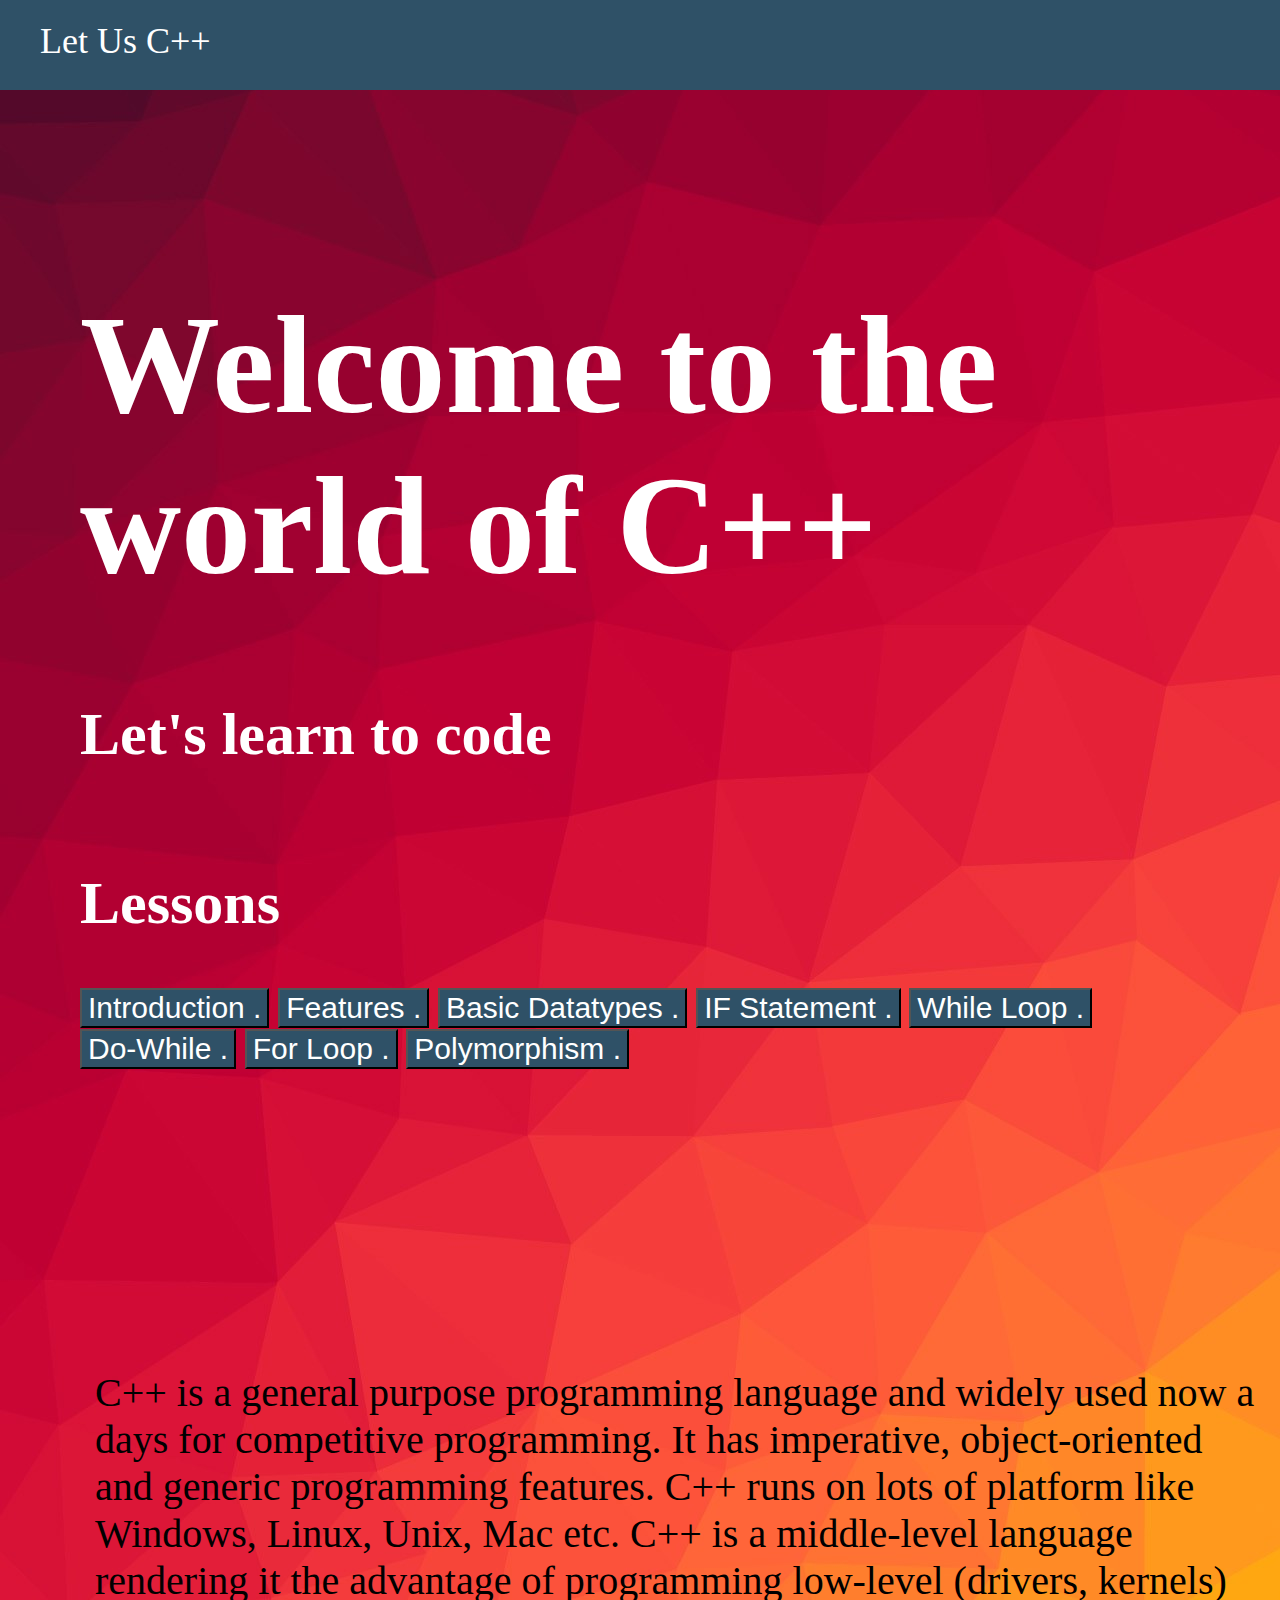
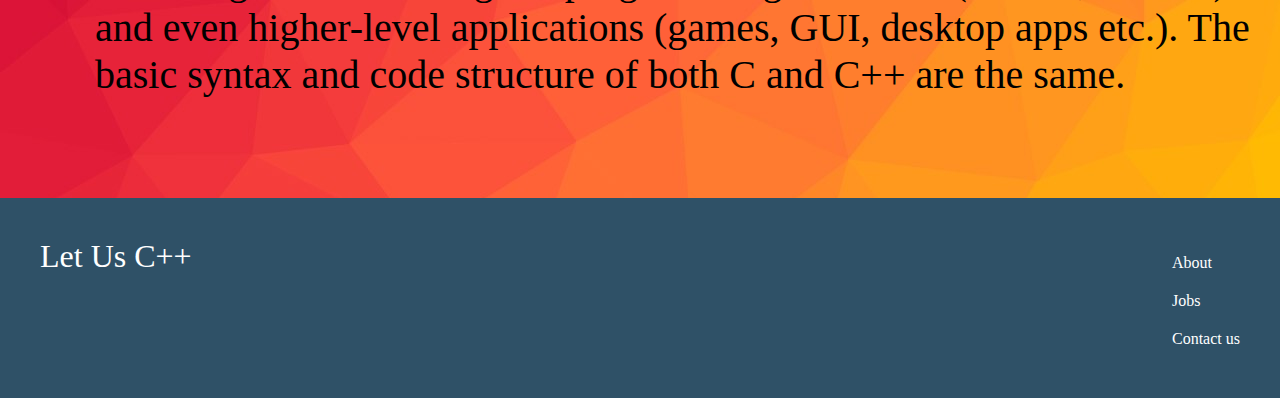
<file: index.html>
<!DOCTYPE html>
<html>
  <head>
    <meta charset="utf-8">
    <title>Let Us 	C++</title>
    <link rel="stylesheet" href="stylesheet.css">
  </head>
  <body>
    <div class="header">
      <div class="header-logo">Let Us C++</div>
     
    </div>

    <div class="main">
      <div class="copy-container">

        <h1 style="color: white">Welcome to the world of C++</h1>
        <h2 style="color: white">Let's learn to code</h2>

      </div>
      
      <div class="contents">
        <div class="copy-container">

        <h2 style="color: white">Lessons</h2>
        <!-- <h2 >Let's learn to code</h2> -->

      </div>

        <div class="types">
         
          <button ><a href=" " style="color: white"> Introduction .</a>	</button> 

          <button><a href="./features.html " style="color: white">Features . </a></button>

          <button><a href="./data.HTML " style="color: white">Basic Datatypes .</a></button> 

          <button><a href="./if.HTML" style="color: white">IF Statement       .</a></button>

          <button><a href="./while.html " style="color: white">While Loop          .</a></button>

          <button><a href="./dowhile.html" style="color: white">Do-While         .</a></button>
           <button> <a href="./for.html" style="color: white">For Loop           .</a>	</button>

          <button><a href="./poly.html" style="color: white">Polymorphism           .</a></button>
        
          </div>
              
        
      </div>
      <div class="con">
              C++ is a general purpose programming language and widely used now a days for competitive programming. It has imperative, object-oriented and generic programming features. C++ runs on lots of platform like Windows, Linux, Unix, Mac etc.
              C++ is a middle-level language rendering it the advantage of programming low-level (drivers, kernels) and even higher-level applications (games, GUI, desktop apps etc.). The basic syntax and code structure of both C and C++ are the same. 
              
     

      </div>
    </div>



    <div class="footer">
      <div class="footer-logo">Let Us C++</div>
      <div class="footer-list">
        <ul>
          <li>About</li>
          <li>Jobs</li>
          <li>Contact us</li>
        </ul>
      </div>
    </div>
  </body>
</html>
</file>
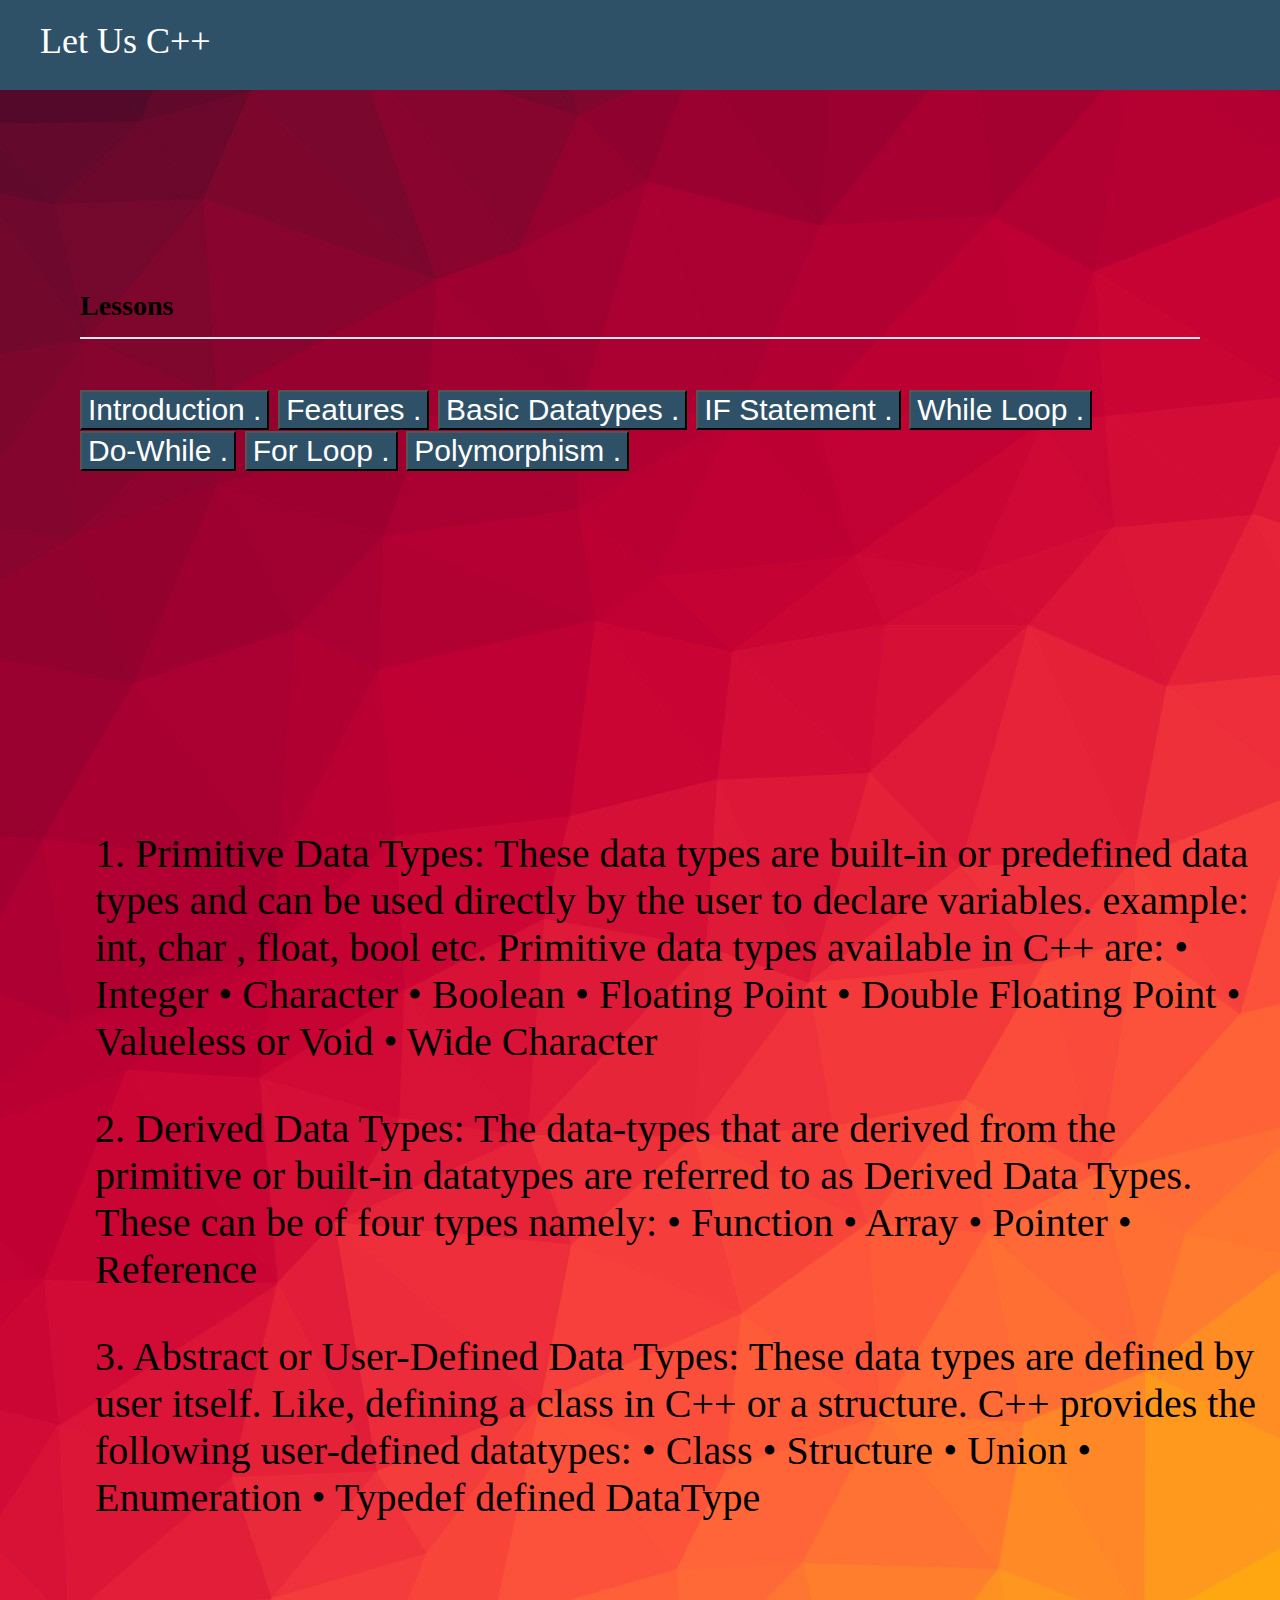
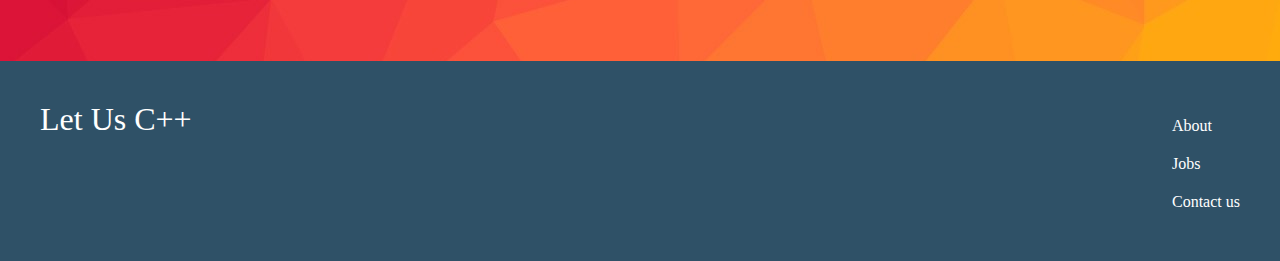
<file: data.html>
<!DOCTYPE html>
<html>
  <head>
    <meta charset="utf-8">
    <title>Let Us   C++</title>
    <link rel="stylesheet" href="stylesheet.css">
  </head>
  <body>
    <div class="header">
      <div class="header-logo">Let Us C++</div>
     
    </div>

    <div class="main">
      
      
      <div class="contents">
        <h3 class="section-title">Lessons    </h3>

        <div class="types">
         
          <button ><a href="./index.html" style="color: white"> Introduction .</a> </button> 

          <button><a href="./features.html " style="color: white">Features . </a></button>

          <button><a href="./data.HTML " style="color: white">Basic Datatypes .</a></button> 

          <button><a href="./if.HTML" style="color: white">IF Statement       .</a></button>

          <button><a href="./while.html " style="color: white">While Loop          .</a></button>

          <button><a href="./dowhile.html" style="color: white">Do-While         .</a></button>
           <button> <a href="./for.html" style="color: white">For Loop           .</a>  </button>

          <button><a href="./poly.html" style="color: white">Polymorphism           .</a></button>
        
          </div>
              
        
      </div>
      <div class="con">
            <p> 1. Primitive Data Types: These data types are built-in or predefined data types and can be used directly by the user to declare variables. example: int, char , float, bool etc. Primitive data types available in C++ are:
              • Integer
              • Character
              • Boolean
              • Floating Point
              • Double Floating Point
              • Valueless or Void
              • Wide Character</p>
              <p>2.  Derived Data Types: The data-types that are derived from the primitive or built-in datatypes are referred to as Derived Data Types. These can be of four types namely:
              • Function
              • Array
              • Pointer
              • Reference</p>
             <p> 3.  Abstract or User-Defined Data Types: These data types are defined by user itself. Like, defining a class in C++ or a structure. C++ provides the following user-defined datatypes:
              • Class
              • Structure
              • Union
              • Enumeration
              • Typedef defined DataType
            </p>
      

      </div>
    </div>



    <div class="footer">
      <div class="footer-logo">Let Us C++</div>
      <div class="footer-list">
        <ul>
          <li>About</li>
          <li>Jobs</li>
          <li>Contact us</li>
        </ul>
      </div>
    </div>
  </body>
</html>
</file>
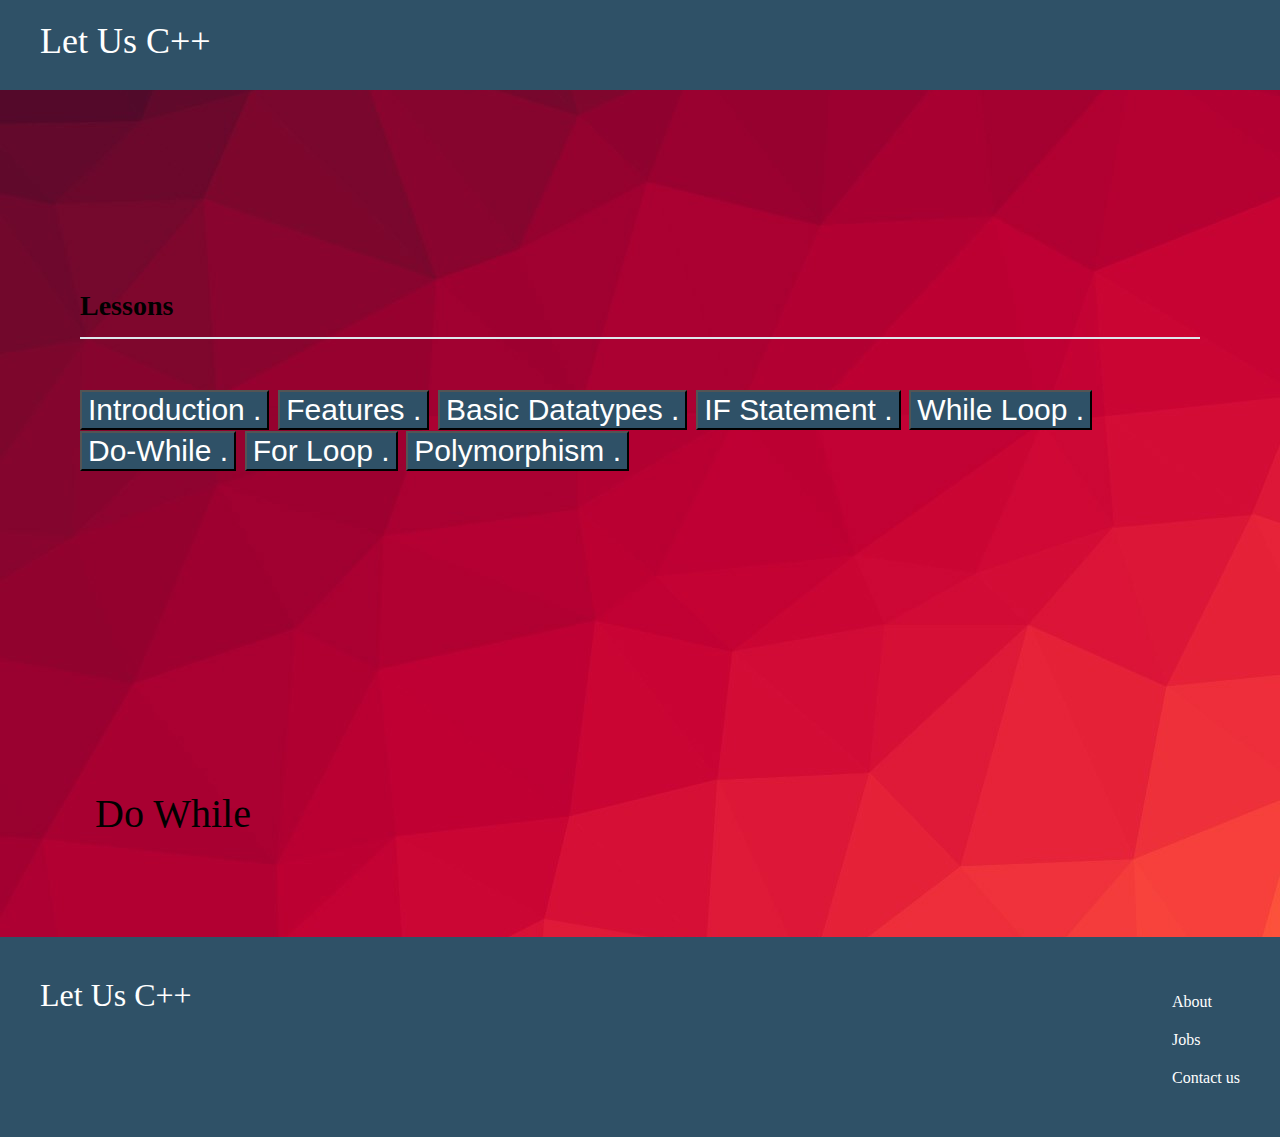
<file: dowhile.html>
<!DOCTYPE html>
<html>
  <head>
    <meta charset="utf-8">
    <title>Let Us   C++</title>
    <link rel="stylesheet" href="stylesheet.css">
  </head>
  <body>
    <div class="header">
      <div class="header-logo">Let Us C++</div>
     
    </div>

    <div class="main">
      
      
      <div class="contents">
        <h3 class="section-title">Lessons    </h3>

        <div class="types">
         
          <button ><a href="./index.html " style="color: white"> Introduction .</a> </button> 

          <button><a href="./features.html " style="color: white">Features . </a></button>

          <button><a href="./data.HTML " style="color: white">Basic Datatypes .</a></button> 

          <button><a href="./if.HTML" style="color: white">IF Statement       .</a></button>

          <button><a href="./while.html " style="color: white">While Loop          .</a></button>

          <button><a href="./dowhile.html" style="color: white">Do-While         .</a></button>
           <button> <a href="./for.html" style="color: white">For Loop           .</a>  </button>

          <button><a href="./poly.html" style="color: white">Polymorphism           .</a></button>
        
          </div>
              
        
      </div>
      <div class="con">
              Do While      

      </div>
    </div>



    <div class="footer">
      <div class="footer-logo">Let Us C++</div>
      <div class="footer-list">
        <ul>
          <li>About</li>
          <li>Jobs</li>
          <li>Contact us</li>
        </ul>
      </div>
    </div>
  </body>
</html>
</file>
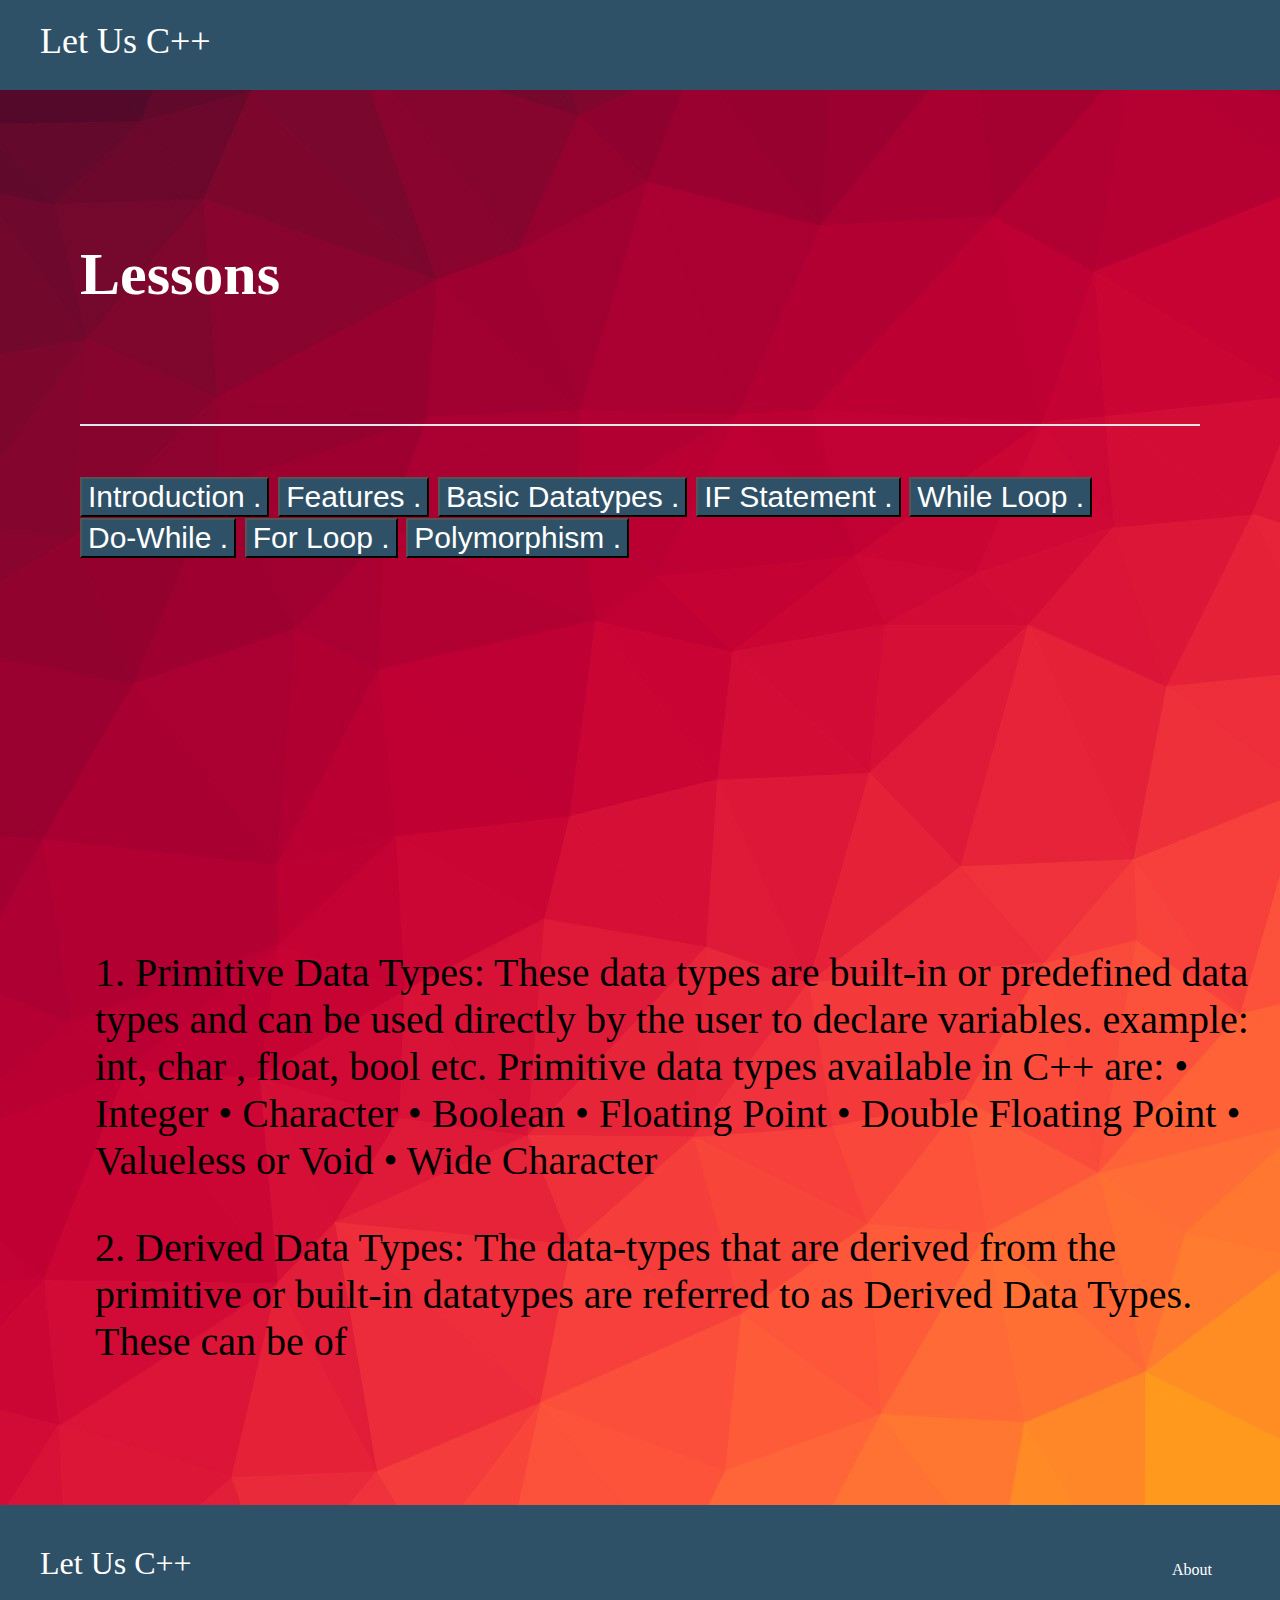
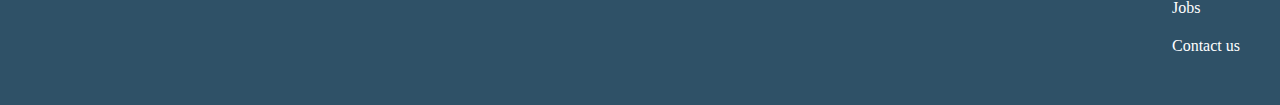
<file: features.html>
<!DOCTYPE html>
<html>
  <head>
    <meta charset="utf-8">
    <title>Let Us   C++</title>
    <link rel="stylesheet" href="stylesheet.css">
  </head>
  <body>
    <div class="header">
      <div class="header-logo">Let Us C++</div>
     
    </div>
 
    <div class="main">
      <div class="copy-container">

        <h2 style="color: white">Lessons</h2>
        <!-- <h2 >Let's learn to code</h2> -->

      </div>
     
      
      <div class="contents">
        <h3 class="section-title">    </h3>

        <div class="types">
         
          <button ><a href=" ./index.html" style="color: white"> Introduction .</a> </button> 

          <button><a href="./features.html " style="color: white">Features . </a></button>

          <button><a href="./data.HTML " style="color: white">Basic Datatypes .</a></button> 

          <button><a href="./if.HTML" style="color: white">IF Statement       .</a></button>

          <button><a href="./while.html " style="color: white">While Loop          .</a></button>

          <button><a href="./dowhile.html" style="color: white">Do-While         .</a></button>
           <button> <a href="./for.html" style="color: white">For Loop           .</a>  </button>

          <button><a href="./poly.html" style="color: white">Polymorphism           .</a></button>
        
          </div>
              
        
      </div>
      <div class="con">
            <p> 1. Primitive Data Types: These data types are built-in or predefined data types and can be used directly by the user to declare variables. example: int, char , float, bool etc. Primitive data types available in C++ are:
              • Integer
              • Character
              • Boolean
              • Floating Point
              • Double Floating Point
              • Valueless or Void
              • Wide Character</p>
              <p>2.  Derived Data Types: The data-types that are derived from the primitive or built-in datatypes are referred to as Derived Data Types. These can be of 
      

      </div>
    </div>



    <div class="footer">
      <div class="footer-logo">Let Us C++</div>
      <div class="footer-list">
        <ul>
          <li>About</li>
          <li>Jobs</li>
          <li>Contact us</li>
        </ul>
      </div>
    </div>
  </body>
</html>
</file>
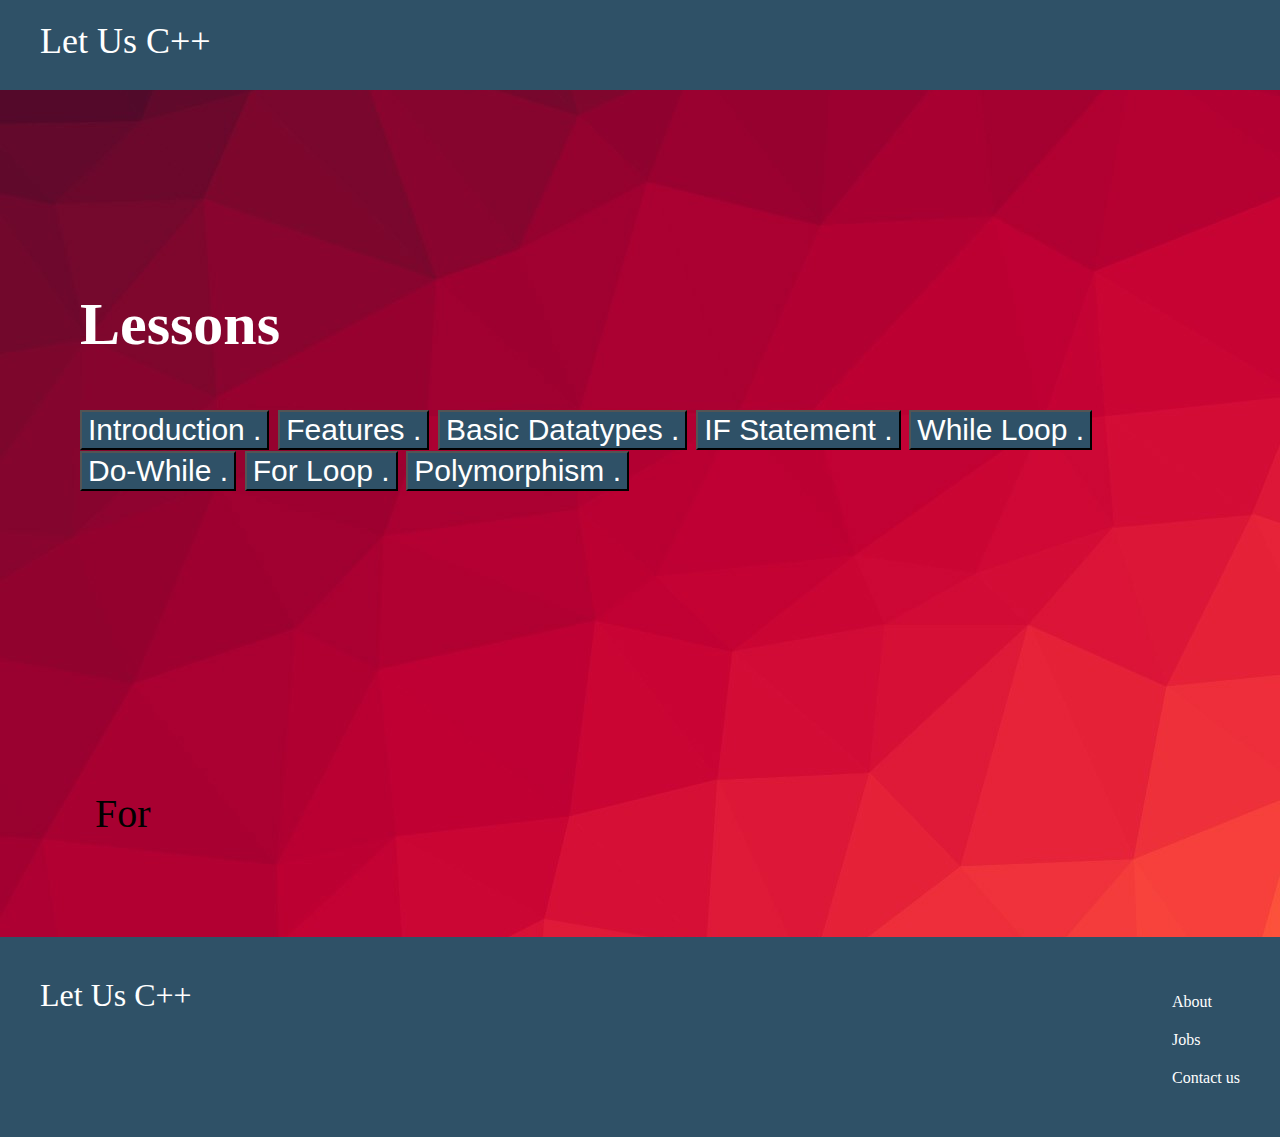
<file: for.html>
<!DOCTYPE html>
<html>
  <head>
    <meta charset="utf-8">
    <title>Let Us   C++</title>
    <link rel="stylesheet" href="stylesheet.css">
  </head>
  <body>
    <div class="header">
      <div class="header-logo">Let Us C++</div>
     
    </div>

    <div class="main">
      
      
      <div class="contents">
        <div class="copy-container">

        <h2 style="color: white">Lessons</h2>
        <!-- <h2 >Let's learn to code</h2> -->

      </div>

        <div class="types">
         
          <button ><a href="./index.html " style="color: white"> Introduction .</a> </button> 

          <button><a href="./features.html " style="color: white">Features . </a></button>

          <button><a href="./data.HTML " style="color: white">Basic Datatypes .</a></button> 

          <button><a href="./if.HTML" style="color: white">IF Statement       .</a></button>

          <button><a href="./while.html " style="color: white">While Loop          .</a></button>

          <button><a href="./dowhile.html" style="color: white">Do-While         .</a></button>
           <button> <a href="./for.html" style="color: white">For Loop           .</a>  </button>

          <button><a href="./poly.html" style="color: white">Polymorphism           .</a></button>
        
          </div>
              
        
      </div>
      <div class="con">
            For    

      </div>
    </div>



    <div class="footer">
      <div class="footer-logo">Let Us C++</div>
      <div class="footer-list">
        <ul>
          <li>About</li>
          <li>Jobs</li>
          <li>Contact us</li>
        </ul>
      </div>
    </div>
  </body>
</html>
</file>
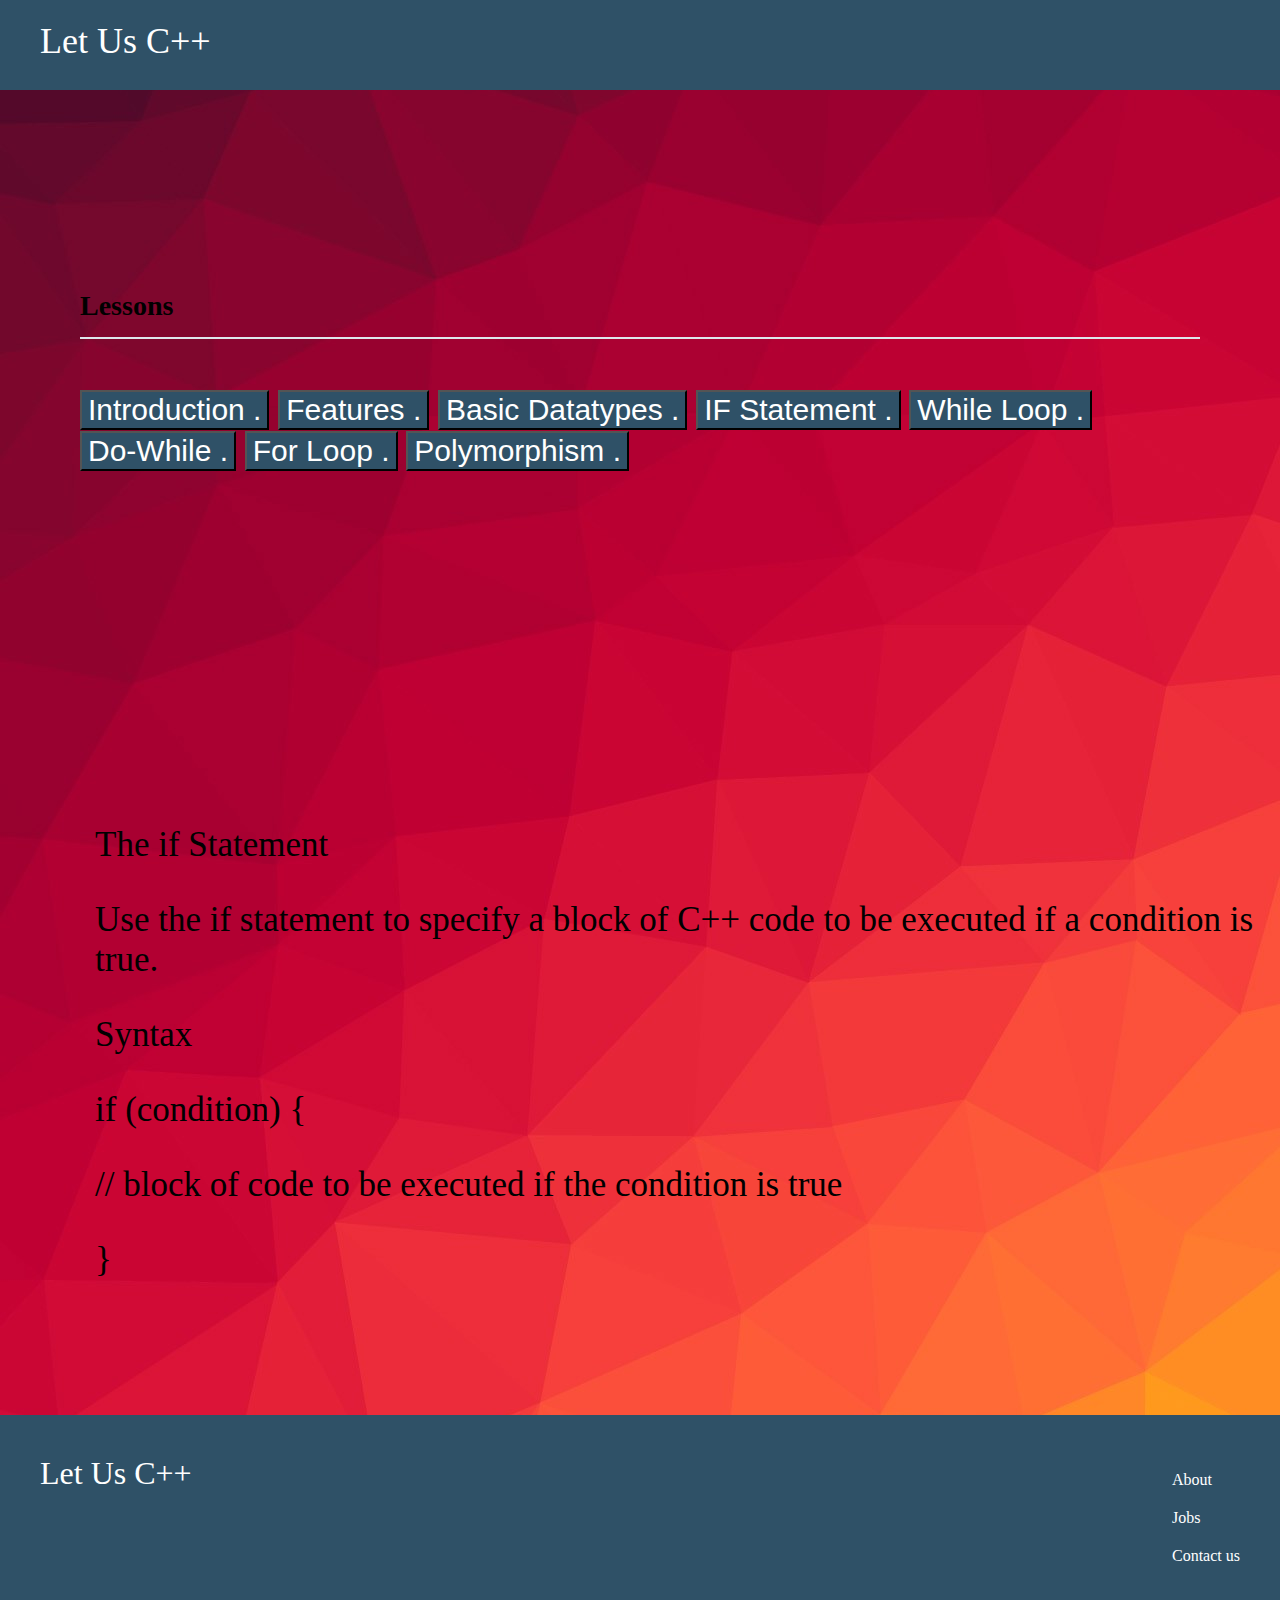
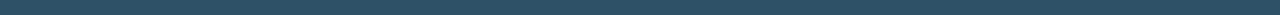
<file: if.html>
<!DOCTYPE html>
<html>
  <head>
    <meta charset="utf-8">
    <title>Let Us   C++</title>
    <link rel="stylesheet" href="stylesheet.css">
  </head>
  <body>
    <div class="header">
      <div class="header-logo">Let Us C++</div>
     
    </div>

    <div class="main">
      
      
      <div class="contents">
        <h3 class="section-title">Lessons    </h3>

        <div class="types">
         
          <button ><a href="./index.html" style="color: white"> Introduction .</a> </button> 

          <button><a href="./features.html " style="color: white">Features . </a></button>

          <button><a href="./data.HTML " style="color: white">Basic Datatypes .</a></button> 

          <button><a href="./if.HTML" style="color: white">IF Statement       .</a></button>

          <button><a href="./while.html " style="color: white">While Loop          .</a></button>

          <button><a href="./dowhile.html" style="color: white">Do-While         .</a></button>
           <button> <a href="./for.html" style="color: white">For Loop           .</a>  </button>

          <button><a href="./poly.html" style="color: white">Polymorphism           .</a></button>
        
          </div>
              
        
      </div>
     <div class="container">

            <p>
              The if Statement
              <p>Use the if statement to specify a block of C++ code to be executed if a condition is true.</p>
             <p> Syntax</p>
              <p>if (condition) {</p>
                <p>// block of code to be executed if the condition is true</p>
             <p>   }</p>

            </p>
          </div>
    </div>



    <div class="footer">
      <div class="footer-logo">Let Us C++</div>
      <div class="footer-list">
        <ul>
          <li>About</li>
          <li>Jobs</li>
          <li>Contact us</li>
        </ul>
      </div>
    </div>
  </body>
</html>
</file>
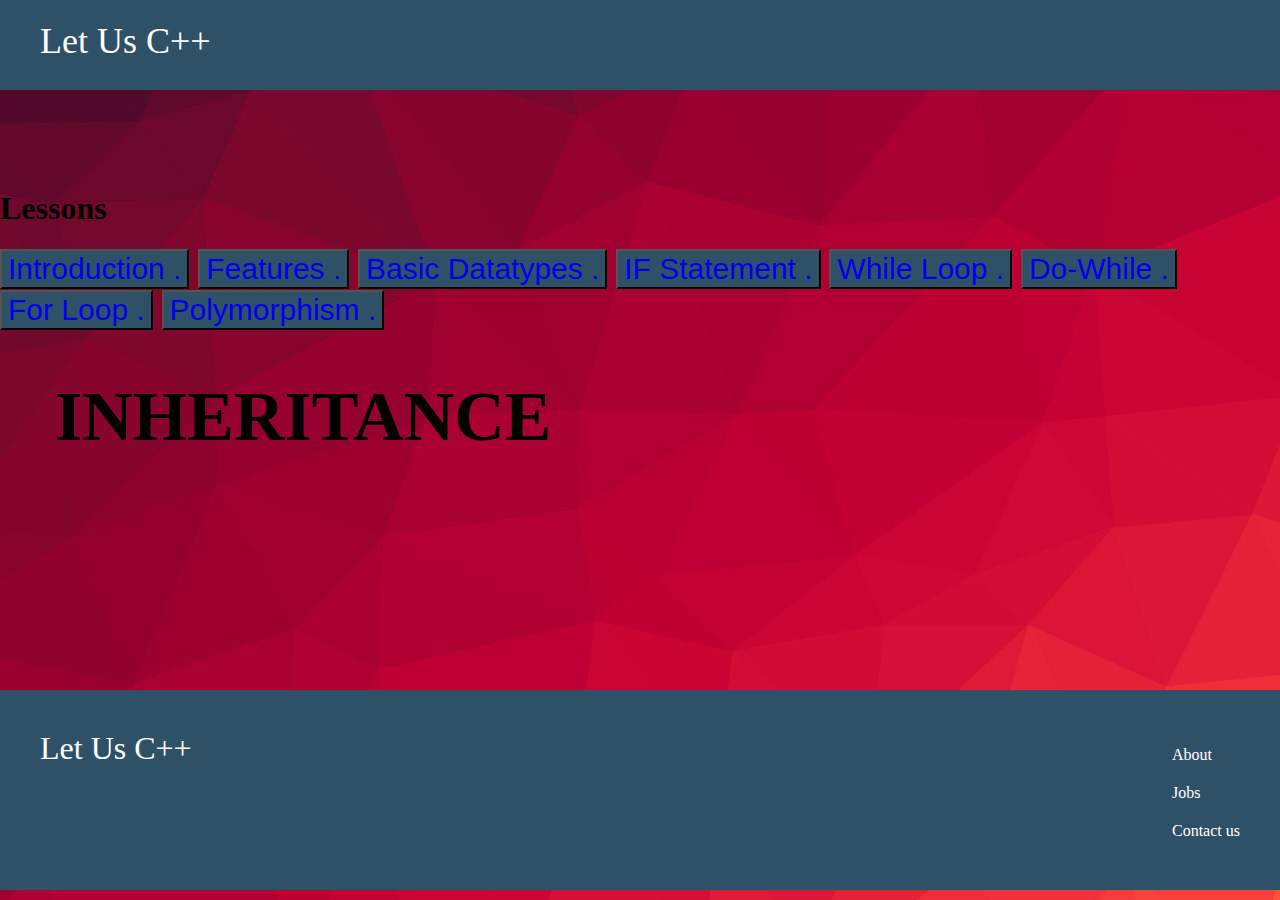
<file: inheritance.html>
<!DOCTYPE html>
<html>
  <head>
    <meta charset="utf-8">
    <title>Let Us 	C++</title>
    <link rel="stylesheet" href="stylesheet.css">
  </head>
  <body>
    <div class="header">
      <div class="header-logo">Let Us C++</div>
     
    </div>
   
    <div class="">
     
      <div class="contents">
        <h1 class="">Lessons    </h1>

        <div class="types">
         
          <button ><a href="./intro.html "> Introduction .</a>  </button> 

          <button><a href="./features.html ">Features . </a></button>

          <button><a href="./Datatypes.HTML ">Basic Datatypes .</a></button> 

          <button><a href="./if.HTML">IF Statement       .</a></button>

          <button><a href="./while.html ">While Loop          .</a></button>

          <button><a href="./dowhile.html">Do-While         .</a></button>
           <button> <a href="./for.html">For Loop           .</a> </button>

          <button><a href="./poly.html">Polymorphism           .</a></button>
        
          </div>
      <div class="container">

            <h1>INHERITANCE </h1>
          </div>
    </div>

    <div class="footer">
      <div class="footer-logo">Let Us C++</div>
      <div class="footer-list">
        <ul>
          <li>About</li> 
          <li>Jobs</li>
          <li>Contact us</li>
        </ul>
      </div>
    </div>
  </body>
</html>
</file>
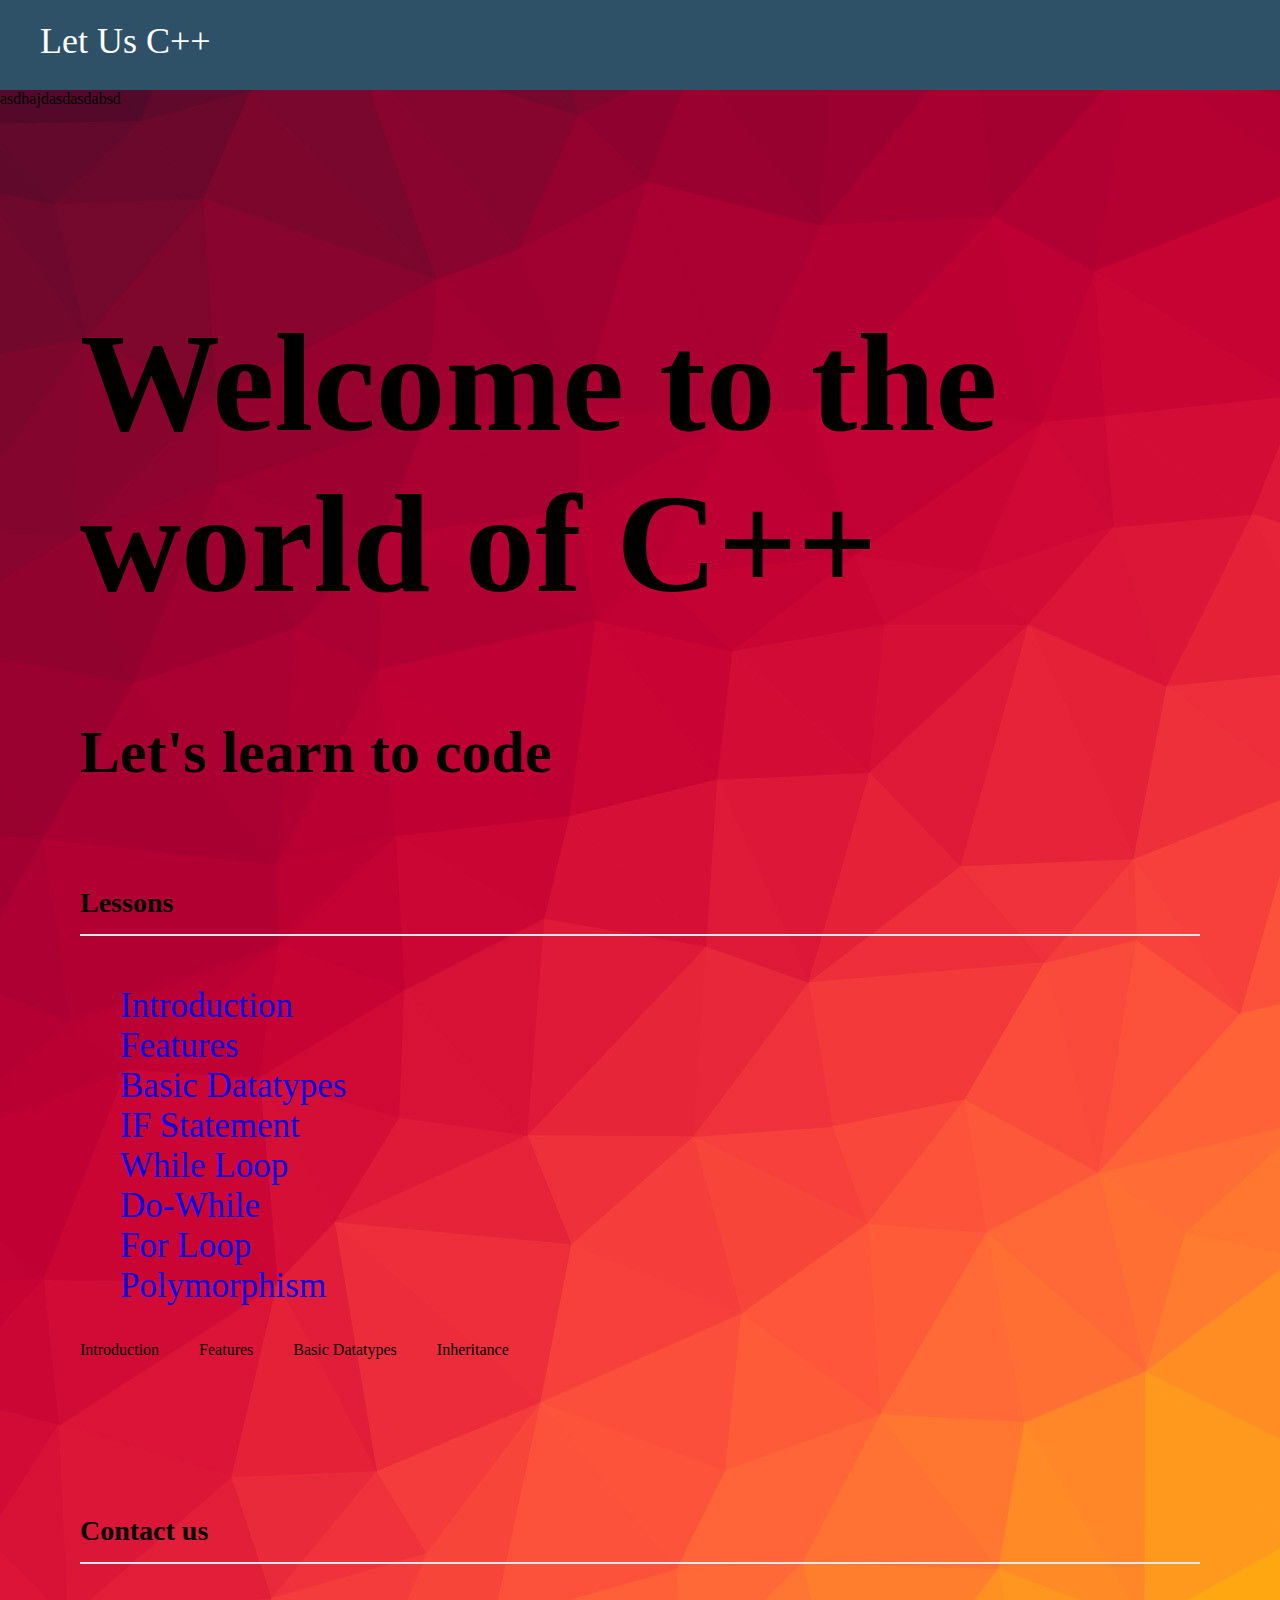
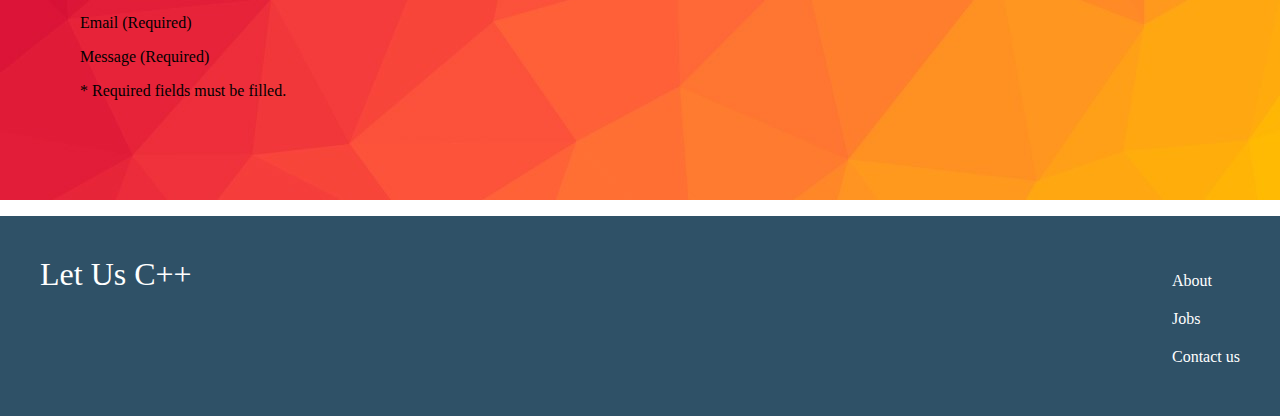
<file: intro.html>
<!DOCTYPE html>
<html>
  <head>
    <meta charset="utf-8">
    <title>Let Us 	C++</title>
    <link rel="stylesheet" href="stylesheet.css">
  </head>
  <body>
    <div class="header">
      <div class="header-logo">Let Us C++</div>
     
    </div>

    <div>
    	asdhajdasdasdabsd
    </div>
    <div class="main">
      <div class="copy-container">
        <h1>Welcome to the world of C++</h1>
        <h2>Let's learn to code</h2>
      </div>
      
      <div class="contents">
        <h3 class="section-title">Lessons</h3>

        <div class="types">
         <ul >
          <li><a href=" ">Introduction</li></a>	
          <a href=" "><li>Features</li></a>
          <a href=" "><li>Basic Datatypes</li></a>
          <a href=" "><li>IF Statement</li></a>
          <a href=" "><li>While Loop</li></a>
          <a href=" "><li>Do-While</li></a>
          <a href=" "><li>For Loop</li></a>	
          <a href=" "><li>Polymorphism</li></a>
        </ul>
    </div>

        <div class="contents-item">
          <!-- <img src="https://s3-ap-northeast-1.amazonaws.com/progate/shared/images/lesson/html/study/html.svg"> -->
          Introduction
        </div>
        <div class="contents-item">
          <!-- <img src="https://s3-ap-northeast-1.amazonaws.com/progate/shared/images/lesson/html/study/php.svg"> -->
          Features
        </div>
        <div class="contents-item">
          <!-- <img src="https://s3-ap-northeast-1.amazonaws.com/progate/shared/images/lesson/html/study/ruby.svg"> -->
          Basic Datatypes
        </div>
        <div class="contents-item">
          <!-- <img src="https://s3-ap-northeast-1.amazonaws.com/progate/shared/images/lesson/html/study/swift.svg"> -->
         Inheritance
        </div>
      </div>
      
      <div class="contact-form">
        <!-- Add a <h3> tag with the "section-title" class -->
        <h3 class="section-title">Contact us</h3>
        
        <!-- Add three <p> tags below -->
        <p>Email (Required)</p>
        <p>Message (Required)</p>
        <p>* Required fields must be filled.</p>
        
      </div>
    </div>

    <div class="footer">
      <div class="footer-logo">Let Us C++</div>
      <div class="footer-list">
        <ul>
          <li>About</li>
          <li>Jobs</li>
          <li>Contact us</li>
        </ul>
      </div>
    </div>
  </body>
</html>
</file>
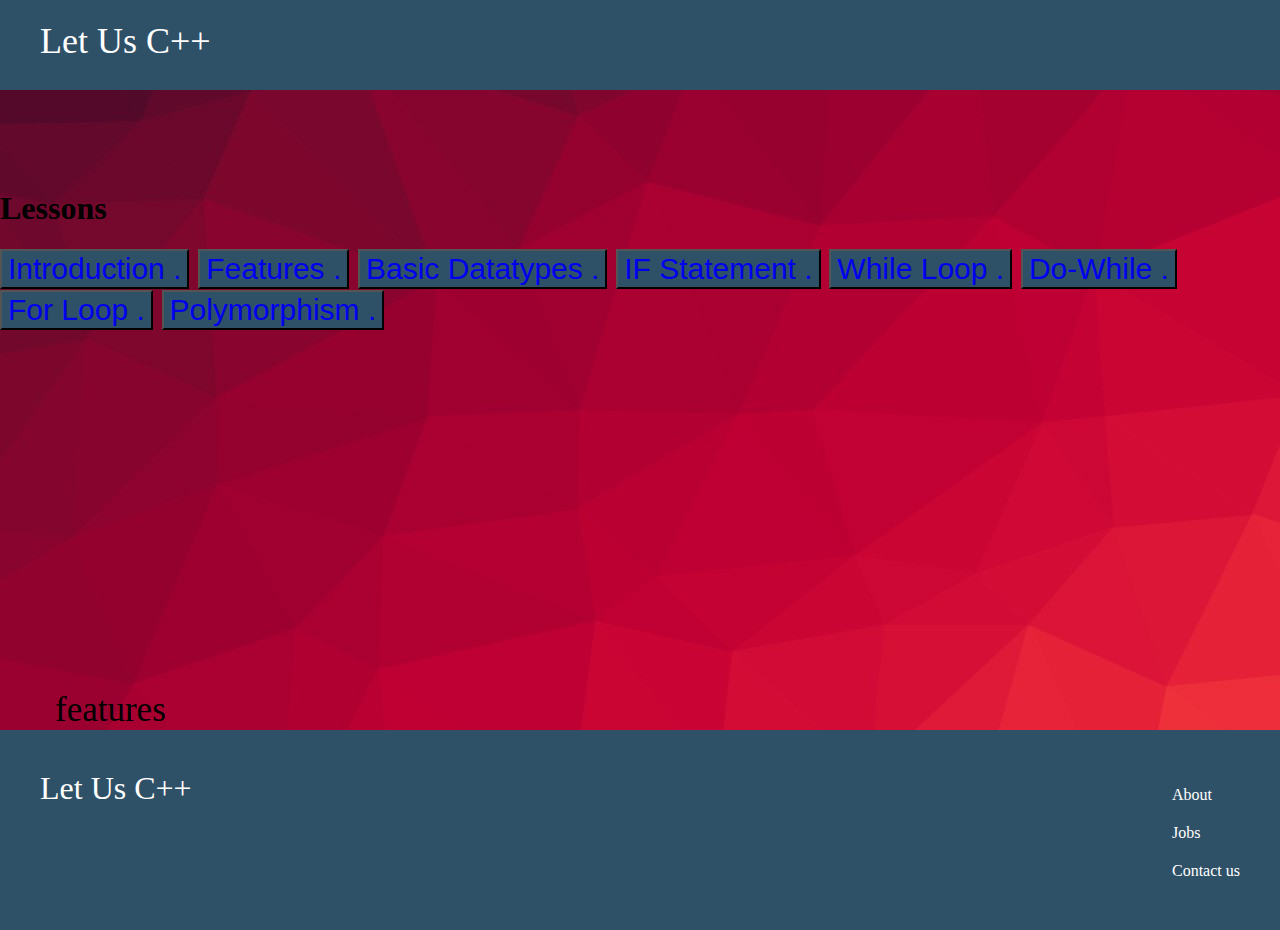
<file: poly.html>
<!DOCTYPE html>
<html>
  <head>
    <meta charset="utf-8">
    <title>Let Us 	C++</title>
    <link rel="stylesheet" href="stylesheet.css">
  </head>
  <body>
    <div class="header">
      <div class="header-logo">Let Us C++</div>
     
    </div>
   
    <div class="">
     
      <div class="contents">
        <h1 class="">Lessons    </h1>

        <div class="types">
         
          <button ><a href="./intro.html "> Introduction .</a>  </button> 

          <button><a href="./features.html ">Features . </a></button>

          <button><a href="./Datatypes.HTML ">Basic Datatypes .</a></button> 

          <button><a href="./if.HTML">IF Statement       .</a></button>

          <button><a href="./while.html ">While Loop          .</a></button>

          <button><a href="./dowhile.html">Do-While         .</a></button>
           <button> <a href="./for.html">For Loop           .</a> </button>

          <button><a href="./poly.html">Polymorphism           .</a></button>
        
          </div>
              
        
      </div>
      <div class="container">

features
          </div>
    </div>

    <div class="footer">
      <div class="footer-logo">Let Us C++</div>
      <div class="footer-list">
        <ul>
          <li>About</li> 
          <li>Jobs</li>
          <li>Contact us</li>
        </ul>
      </div>
    </div>
  </body>
</html>
</file>
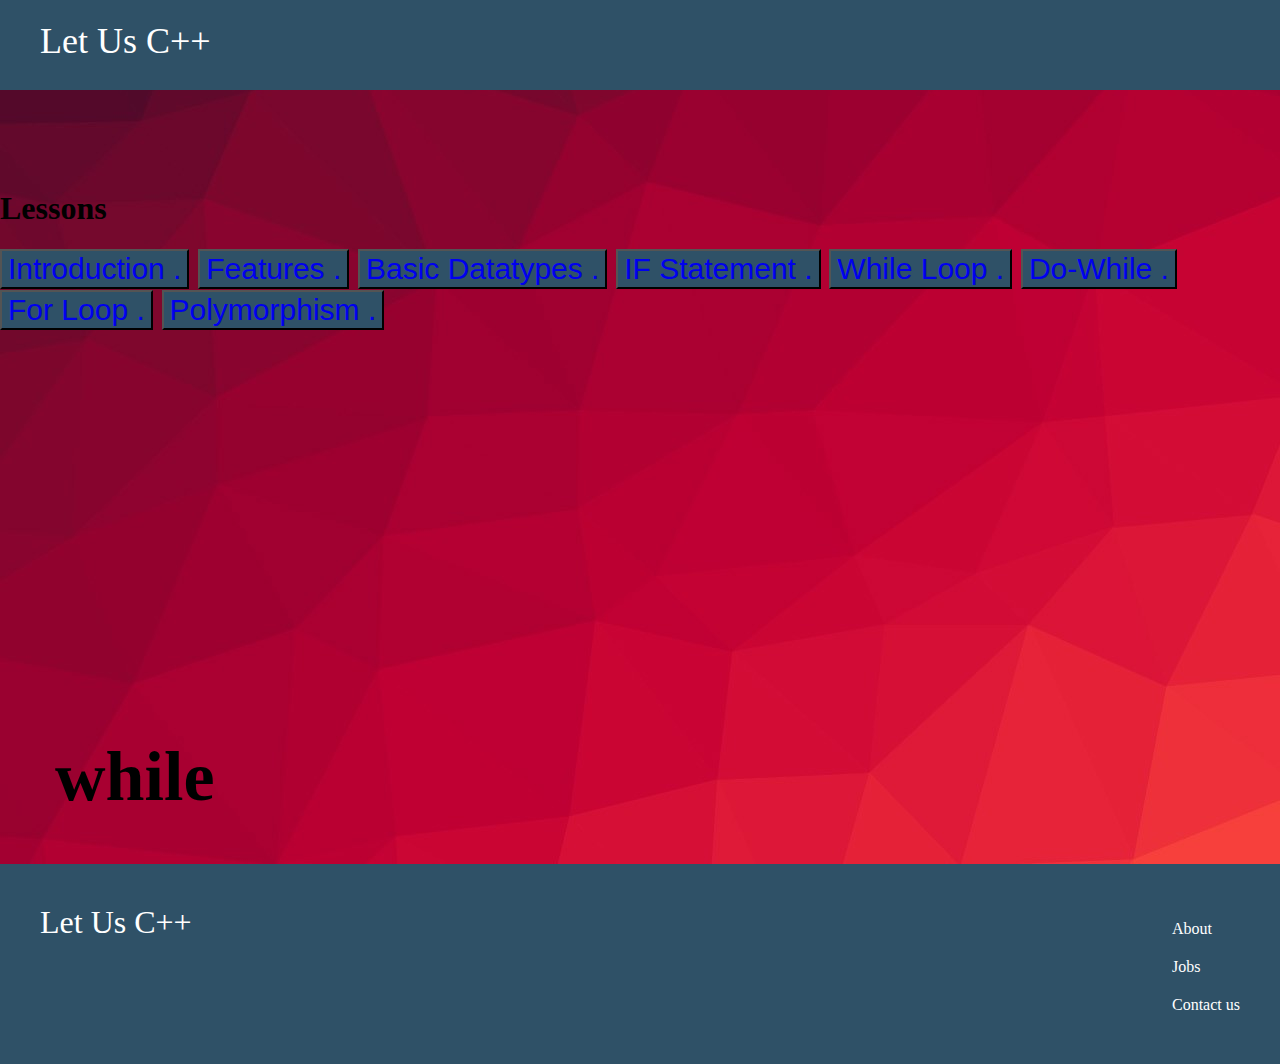
<file: while.html>
<!DOCTYPE html>
<html>
  <head>
    <meta charset="utf-8">
    <title>Let Us 	C++</title>
    <link rel="stylesheet" href="stylesheet.css">
  </head>
  <body>
    <div class="header">
      <div class="header-logo">Let Us C++</div>
     
    </div>
   
    <div class="  ">
     
      <div class="contents">
        <h1 class="">Lessons    </h1>

        <div class="types">
         
          <button ><a href="./intro.html "> Introduction .</a>  </button> 

          <button><a href="./features.html ">Features . </a></button>

          <button><a href="./data.html ">Basic Datatypes .</a></button> 

          <button><a href="./if">IF Statement       .</a></button>

          <button><a href="./while ">While Loop          .</a></button>

          <button><a href="./dowhile ">Do-While         .</a></button>
           <button> <a href="./for">For Loop           .</a>  </button>

          <button><a href="./poly">Polymorphism           .</a></button>
        
          </div>
              
        
      </div>
      <div class="container">

        <H1>while</H1>
          </div>
    </div>

    <div class="footer">
      <div class="footer-logo">Let Us C++</div>
      <div class="footer-list">
        <ul>
          <li>About</li> 
          <li>Jobs</li>
          <li>Contact us</li>
        </ul>
      </div>
    </div>
  </body>
</html>
</file>
<file: stylesheet.css>
body {
  margin: 0;
  font-family: "Lucida Grande";
  background-image: url("h1.jpg");
	background-repeat: no-repeat;
	width:100%;
}
.lesson{
	font-color:white;
	 font-size:30px;
}

a {
  text-decoration: none;
}
.types button{
	font-size: 30px;
	background-color: #2f5167;
	color:#ffffff;

}

.con{
  width: 1170px;
  padding: 0 15px;
  margin: 0 auto;
  font-size: 40px;
}

button{
	color:white;
}
.container {
  width: 1170px;
  padding: 0 15px;
  margin: 0 auto;
  font-size: 35px;
}

.top-wrapper {
  padding: 180px 0 100px 0;
  background-image: url(https://prog-8.com/images/html/advanced/top_en.png);
  background-size: cover;
  color: white;
  text-align: center;
}

.top-wrapper h1 {
  opacity: 0.7;
  font-size: 45px;
  letter-spacing: 5px;
  margin-bottom: 10px;
}

.top-wrapper p {
  opacity: 0.7;
  margin-bottom: 3px;
}

.btn-wrapper {
  margin: 20px 0;
}

.btn-wrapper p {
  margin: 10px 0;
}

.signup {
  background-color: #239b76;
}

.facebook {
  background-color: #3b5998;
  margin-right: 10px;
}
.cpp{
	font-size: 25px;
	color:white;
	opacity: 1;
  	font-size: 25px;
  margin-top: 20px;
}
.twitter {
  background-color: #55acee;
}

.btn {
  padding: 12px 24px;
  color: white;
  display: inline-block;
  opacity: 0.8;
  border-radius: 4px;
}

.btn:hover {
  opacity: 1;
}

.fa {
  margin-right: 5px;
}

header {
  height: 65px;
  width: 100%;
  background-color: rgba(34, 49, 52, 0.9);
}

.logo {
  width: 124px;
  margin-top: 20px;
}

.header-left {
  float: left;
}

.header-right {
  float: right;
  background-color: rgba(255, 255, 255, 0.3);
  transition: all 0.5s;
}

.header-right:hover {
  background-color: rgba(255, 255, 255, 0.5);
}

.header-right a {
  line-height: 65px;
  padding: 0 25px;
  color: white;
  display: block;
}

.lesson-wrapper {
  height: 500px;
  padding-bottom: 80px;
  background-color: #f7f7f7;
  text-align: center;
}

.heading {
  padding-top: 60px;
  padding-bottom: 30px;
  color: #5f5d60;
}

.heading h2 {
  font-weight: normal;
}

.lesson {
  float: left;
  width: 25%;
}

.lesson-icon {
  position: relative;
}

.lesson-icon p {
  position: absolute;
  top: 90px;
  width: 100%;
  color: white;
}

.txt-contents {
  width: 80%;
  display: inline-block;
  margin-top: 20px;
  font-size: 15px;
  color: #b3aeb5;
}

.heading h3 {
  font-weight: normal;
}

.message-wrapper {
  border-bottom: 1px solid #eee;
  padding-bottom: 80px;
  text-align: center;
}

.message {
  padding: 15px 40px;
  background-color: #5dca88;
  cursor: pointer;
  box-shadow: 0 7px #1a7940;
}

.message:active {
  position: relative;
  top: 7px;
  box-shadow: none;
}

/* Add CSS for <img> tags inside the <footer> */
footer img {
  width: 125px;
}

/* Add CSS for <p> tags inside the <footer> */
footer p {
  color: #b3aeb5;
  font-size: 12px;
}

/* Add CSS for <footer> tags */
footer {
  padding-top: 30px;
}
body {
  font-family: "Avenir Next";
}

li {
  list-style: none;
}

.header {
  background-color: #2f5167;
  color: #fff;
  height: 90px;
}

.header-logo {
  float: left;
  font-size: 36px;
  padding: 20px 40px;
}

.header-list li {
  float: left;
  padding: 33px 20px;
}

.main {
  padding: 100px 80px;
}
.copy-container{
	/*background-image: url("h1.j/*pg");
	background-repeat: no-repeat;*/
}

.copy-container h1 {
  font-size: 140px;
}

.copy-container h2 {
  font-size: 60px;
}

.copy-container span {
  color: #ff4a4a;
}

.contents {
  height: 500px;
  margin-top: 100px;
}

.section-title {
  border-bottom: 2px solid #dee7ec;
  font-size: 28px;
  padding-bottom: 15px;
  margin-bottom: 50px;
}

.contents-item {
  float: left;
  margin-right: 40px;

}

.contents-item p {
  font-size: 24px;
  margin-top: 30px;
}

/* Change contact-form's padding-top property to 100px */
.contact-form {
  padding-top: 100px;
}

.footer {
  background-color: #2f5167;
  color: #fff;
  height: 120px;
  padding: 40px;
}

.footer-logo {
  float: left;
  font-size: 32px;
}

.footer-list {
  float: right;
}

.footer-list li {
  padding-bottom: 20px;
}
.types{
	font-size:35px;

}
</file>
